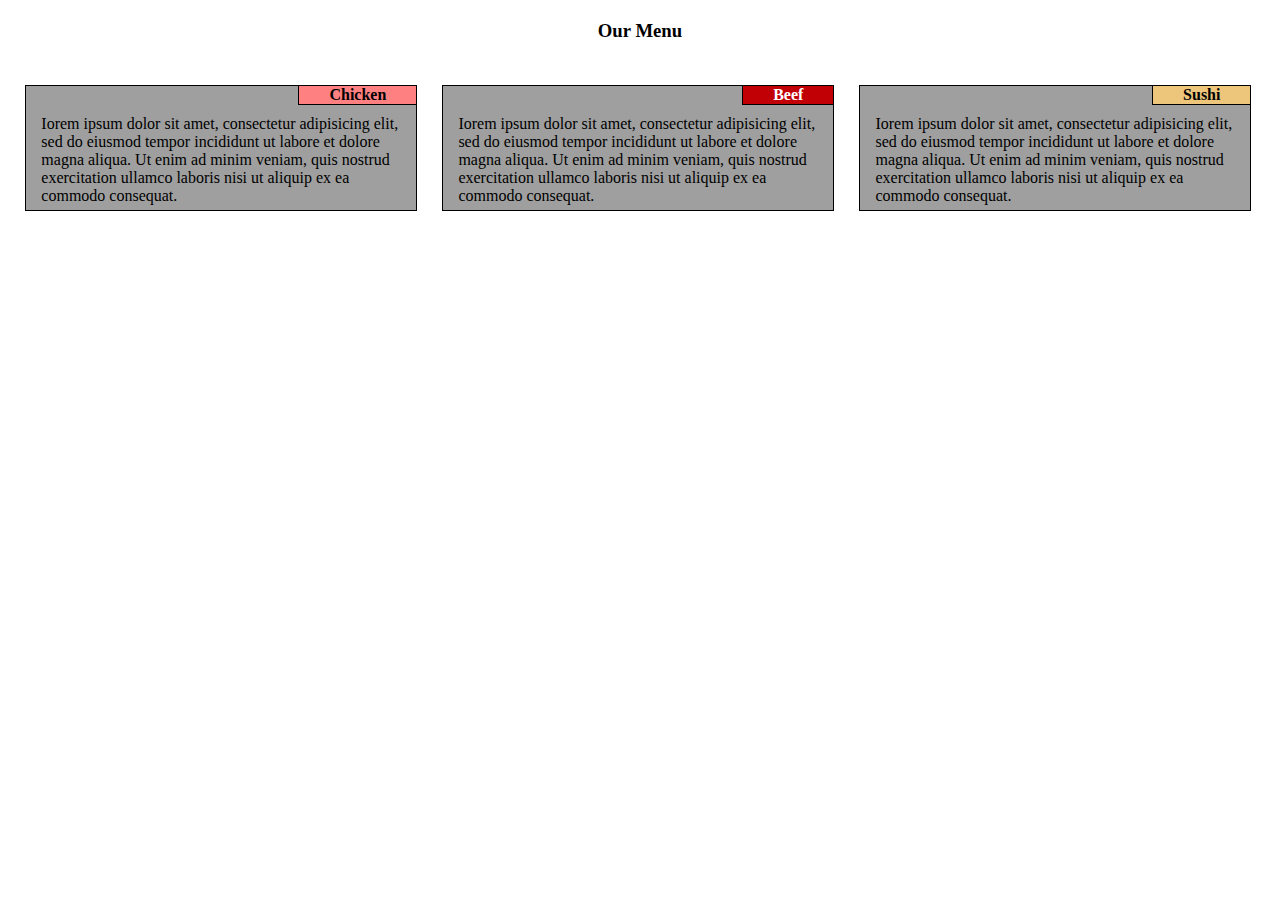
<file: Index.html>
<!doctype html>
<html>
<head>
<meta charset="utf-8">
<link rel="stylesheet" type="text/css" href="Styling_Assignment_Modu 2.css">
<title>Module 2 Assignment</title>
</head>

<body>
<h3>Our Menu</h3>
<div class="parent">
	<div class="col_lg_4 col_md_6 col_sm_12">
    	<h4 id="chicken">Chicken</h4>
        <p>Iorem ipsum dolor sit amet, consectetur adipisicing elit, sed do eiusmod tempor incididunt ut labore et dolore magna aliqua. Ut enim ad minim veniam, quis nostrud exercitation ullamco laboris nisi ut aliquip ex ea commodo consequat.</p>
    </div>
    <div class="col_lg_4 col_md_6 col_sm_12">
    	<h4 id="beef">Beef</h4>
        <p>Iorem ipsum dolor sit amet, consectetur adipisicing elit, sed do eiusmod tempor incididunt ut labore et dolore magna aliqua. Ut enim ad minim veniam, quis nostrud exercitation ullamco laboris nisi ut aliquip ex ea commodo consequat.</p>
    </div>
    <div class="col_lg_4 col_md_6_p3 col_sm_12">
    	<h4 id="sushi">Sushi</h4>
    	<p>Iorem ipsum dolor sit amet, consectetur adipisicing elit, sed do eiusmod tempor incididunt ut labore et dolore magna aliqua. Ut enim ad minim veniam, quis nostrud exercitation ullamco laboris nisi ut aliquip ex ea commodo consequat.</p>
    </div>
</div>
</body>
</html>
</file>
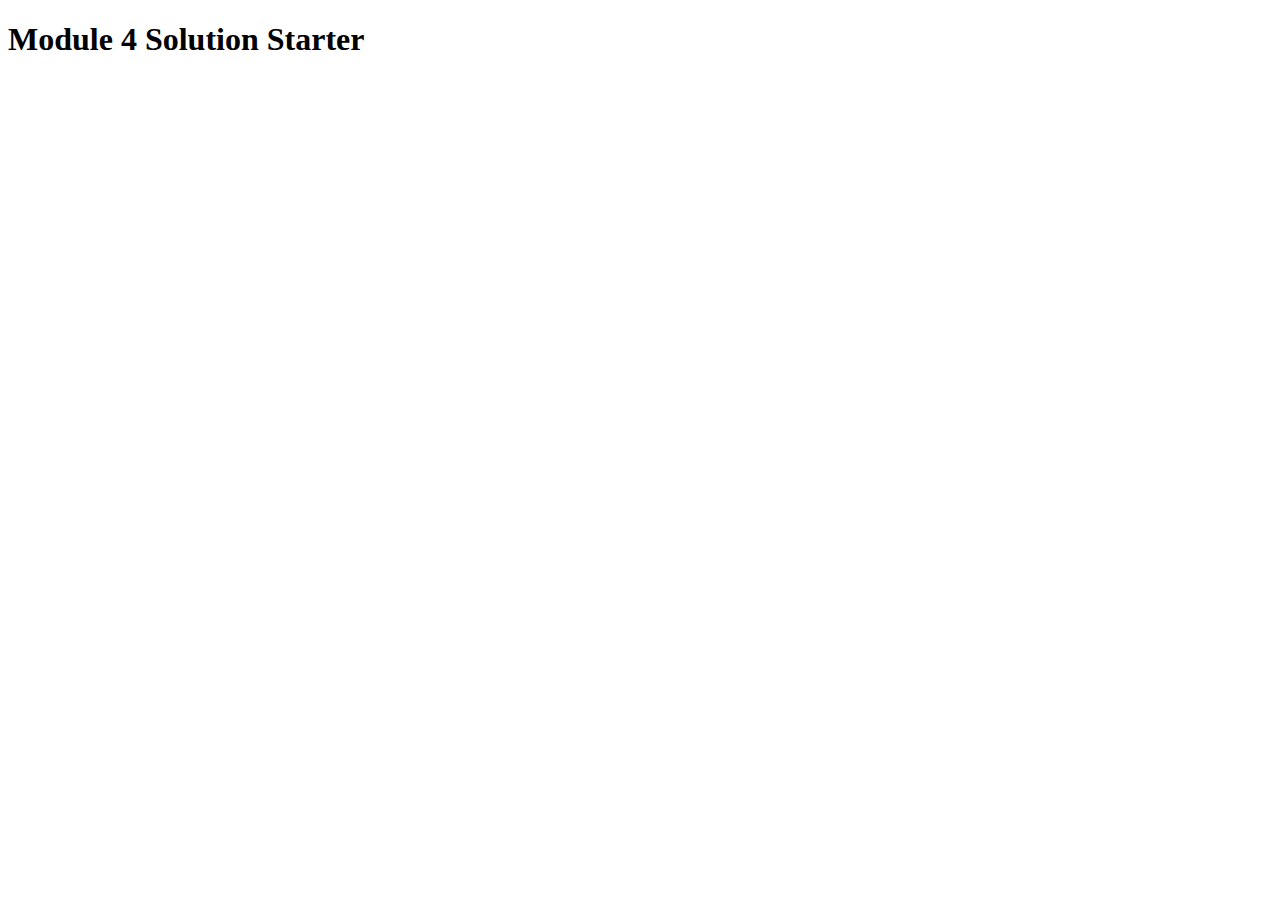
<file: docs/index.html>
<!DOCTYPE html>
<html>
<head>
  <meta charset="utf-8">
  <title>Module 4 Solution Starter</title>
  <script src="SpeakHello.js"></script>
  <script src="SpeakGoodBye.js"></script>
  <script src="script.js"></script>
</head>
<body>
  <h1>Module 4 Solution Starter</h1>
</body>
</html>
</file>
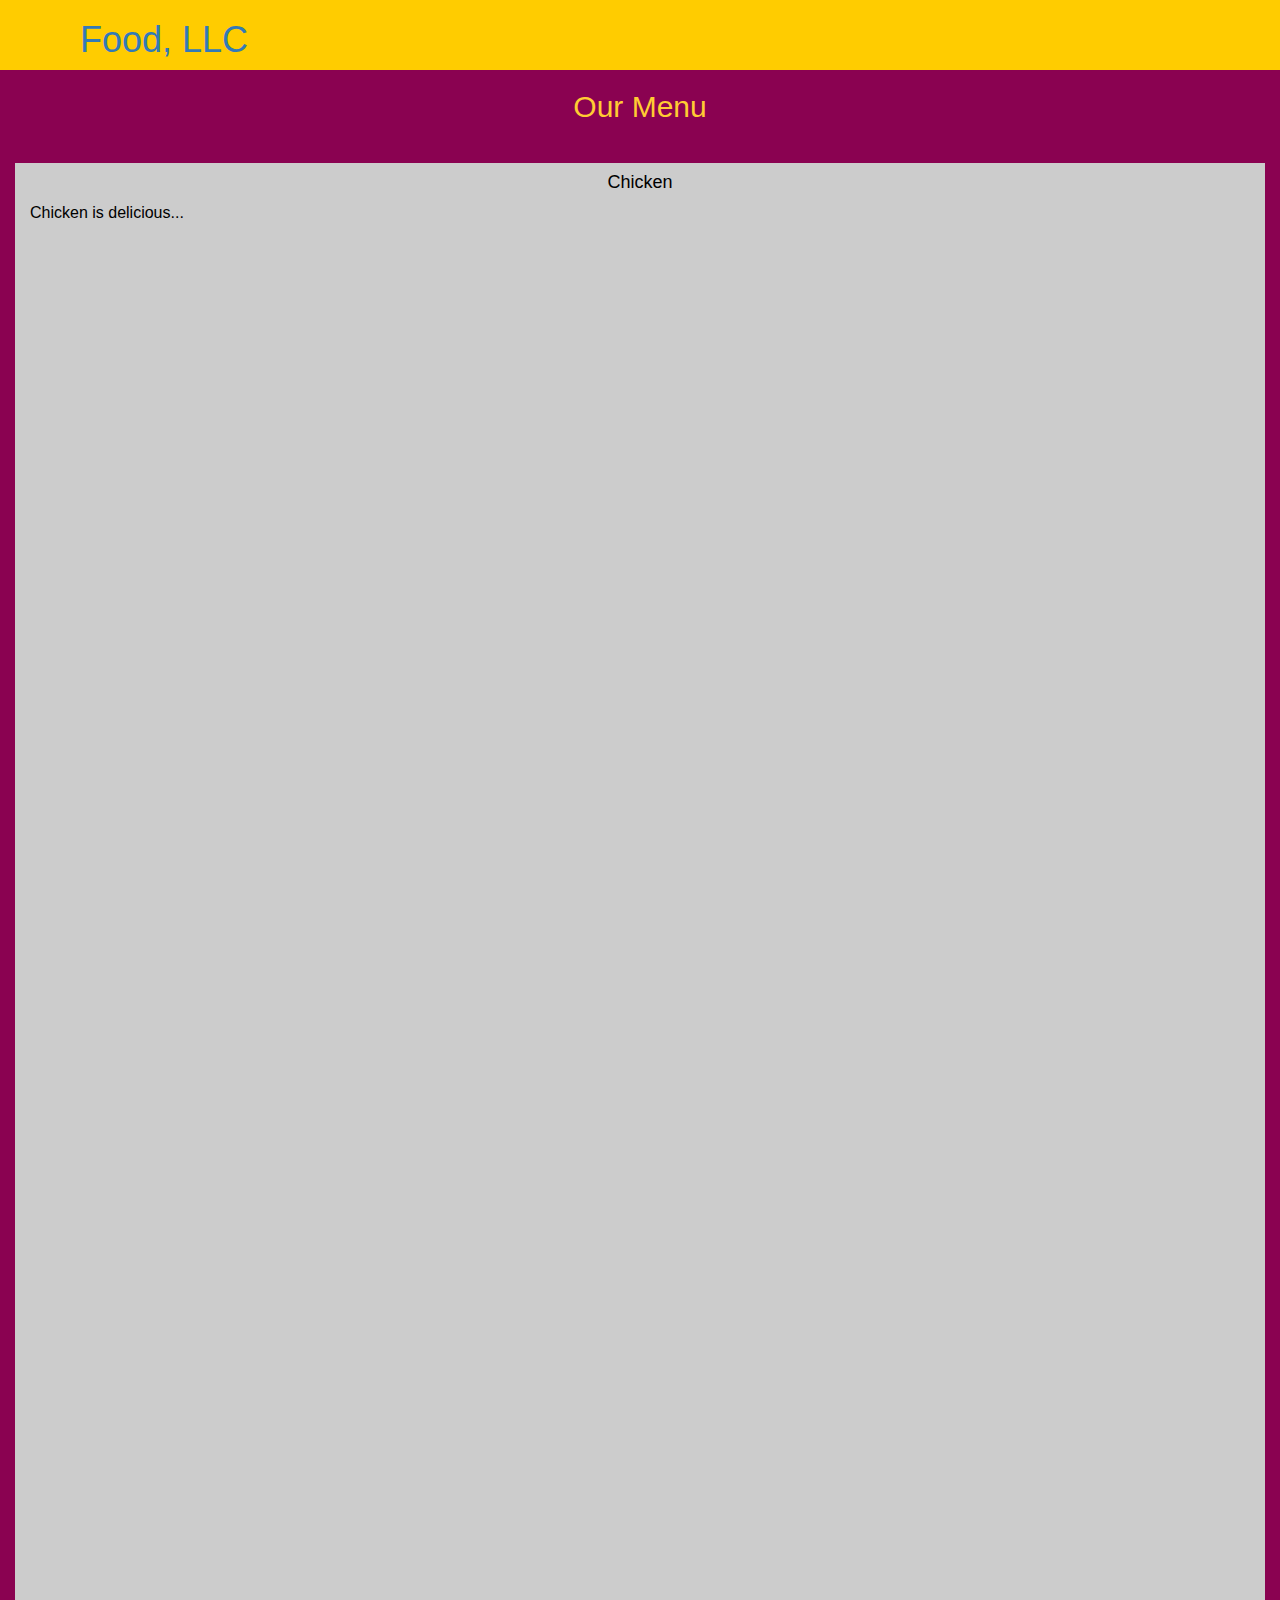
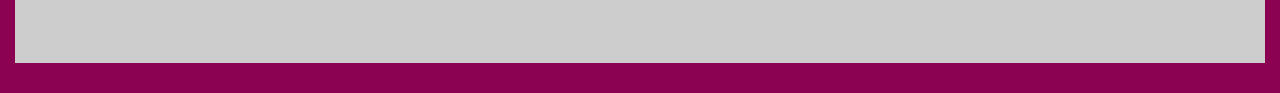
<file: docs/Index.html>
<!doctype html>
<html>
<head>
<meta charset="utf-8">
<meta http-equiv="X-UA-Compatible" content="IE=edge">
<meta name="viewport" content="width=device-width, initial-scale=1">
<link href="CSS/bootstrap.min.css" rel="stylesheet">
<link href="CSS/Style.css" rel="stylesheet" type="text/css">
<title>Module 3 Assignment</title>
</head>

<body>
	<header>
    	<nav id="header-nav" class="navbar navbar-default">
        	<div class="container">
			<div class="navbar-header">     	
        		<div id="name">
            		<a href="Index.html"><h1>Food, LLC</h1></a>
            	</div>
                
                <button type="button" class="navbar-toggle collapsed" data-toggle="collapse" data-target="#collapsable-nav" aria-expanded="false">
                    	<span class="sr-only">Toggle navigation</span>
                        <span class="icon-bar"></span>
                        <span class="icon-bar"></span>
                        <span class="icon-bar"></span>
                </button>
        	</div>
        	</div>
        </nav>
	</header>
    
    <h2 id="heading" class="text-center">Our Menu</h2>
    
    <div id="tall_section" class="container-fluid">
    <div id="tall" class="row">    	
    	<div class="col-xs-12"><p><h4>Chicken</h4>Chicken is delicious...</p></div>
    </div>
    </div>
</body>
</html>
</file>
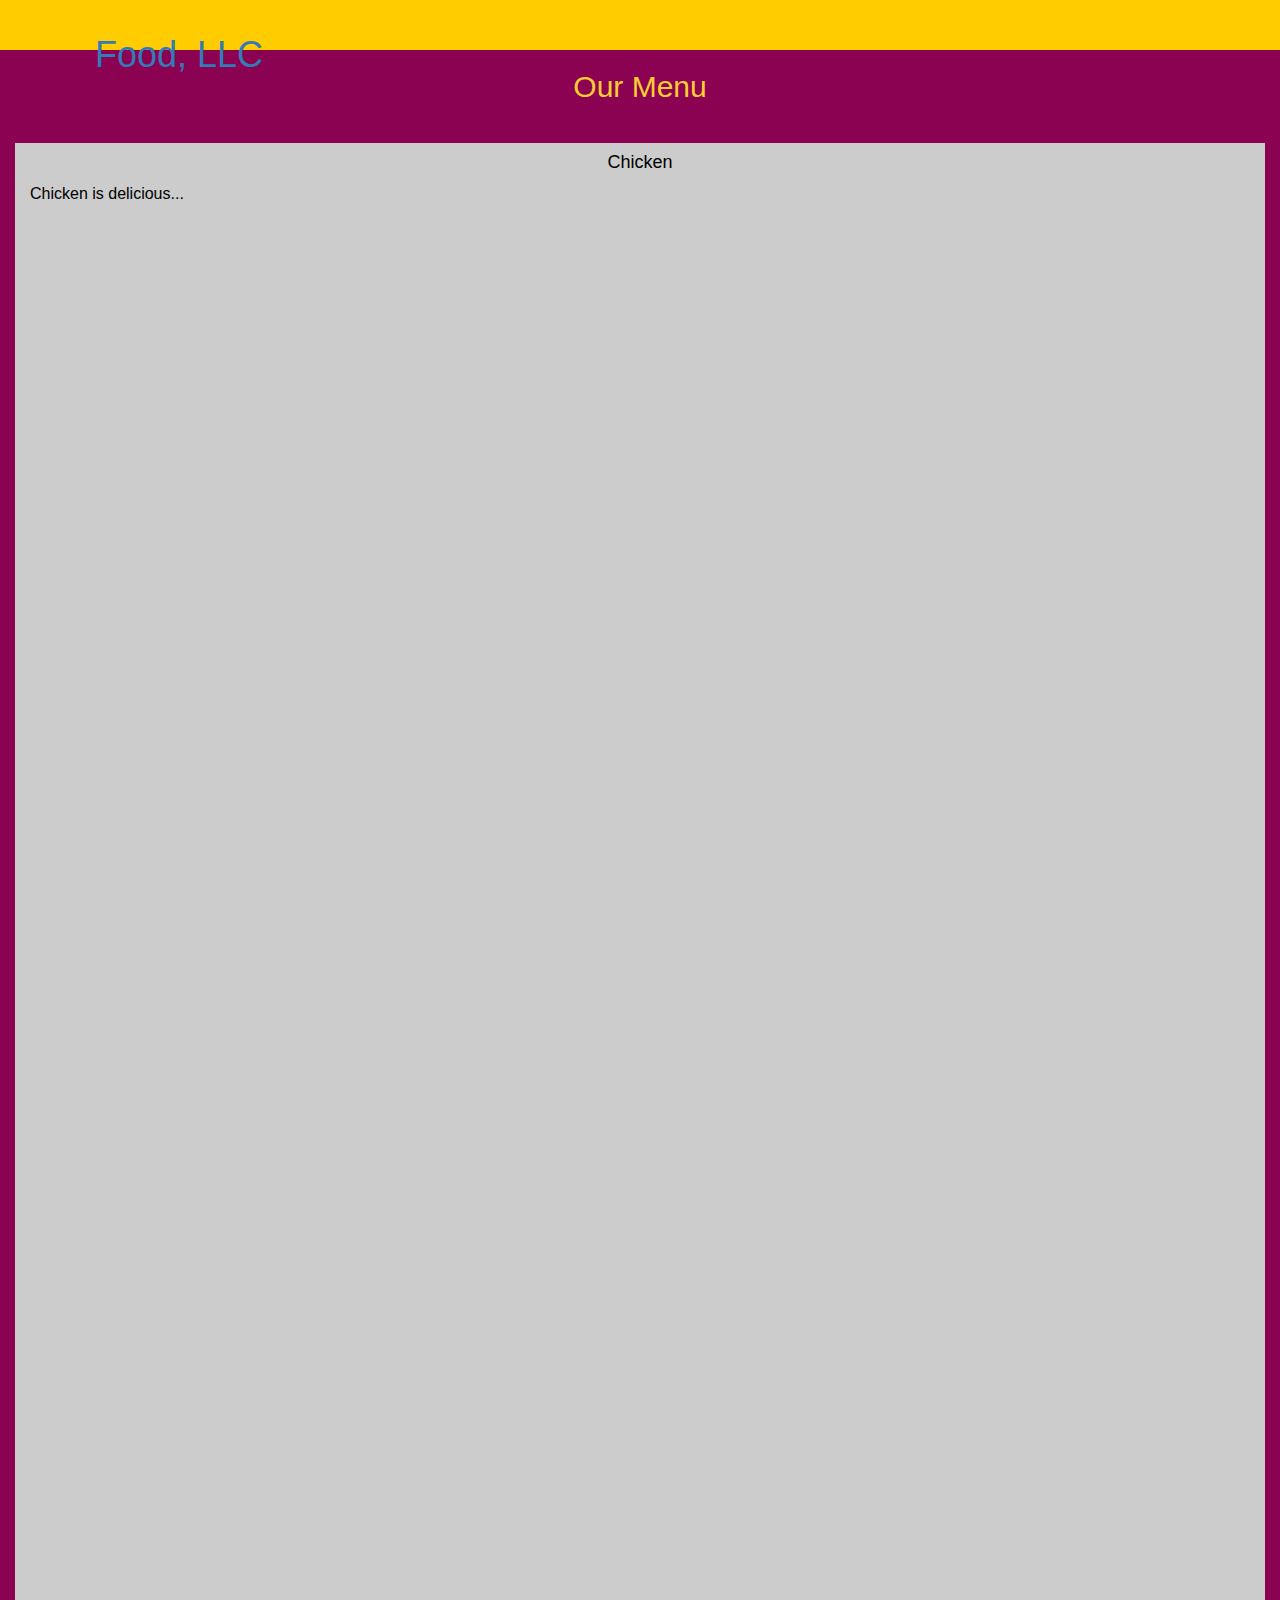
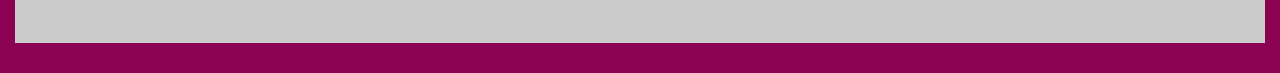
<file: docs/index_m3.html>
<!doctype html>
<html>
<head>
<meta charset="utf-8">
<meta http-equiv="X-UA-Compatible" content="IE=edge">
<meta name="viewport" content="width=device-width, initial-scale=1">
<link href="CSS/bootstrap.min.css" rel="stylesheet">
<link href="CSS/Style.css" rel="stylesheet" type="text/css">
<title>Module 3 Assignment</title>
</head>

<body>
	<header>
    	<nav id="header-nav" class="navbar navbar-default">
        	<div class="container">
			<div class="navbar-header">     	
        		<div id="name" class="navbar-brand">
            		<a href="index.html"><h1>Food, LLC</h1></a>
            	</div>
                
                <button type="button" class="navbar-toggle collapsed" data-toggle="collapse" data-target="#collapsable-nav" aria-expanded="false">
                    	<span class="sr-only">Toggle navigation</span>
                        <span class="icon-bar"></span>
                        <span class="icon-bar"></span>
                        <span class="icon-bar"></span>
                </button>
        	</div>
        	</div>
        </nav>
	</header>
    
    <h2 id="heading" class="text-center">Our Menu</h2>
    
    <div id="tall_section" class="container-fluid">
    <div id="tall" class="row">    	
    	<div class="col-xs-12"><p><h4>Chicken</h4>Chicken is delicious...</p></div>
    </div>
    </div>
</body>
</html>
</file>
<file: Styling_Assignment_Modu 2.css>
@charset "utf-8";
*{
	box-sizing: border-box;
	margin: 0px;
	padding: 0px;
}

body{
	font-family: "Comic Sans MS", cursive;
	/*padding: 0% 1% 0% 1%;*/
	padding-top: 0%;
	padding-right: 1%;
	padding-bottom: 0%;
	padding-left: 1%;
}

h3{
	text-align: center;
}

.parent{
	width: 100%;
}

p{
	margin: 0px 15px 5px 15px;
	clear: right;
}

h4{
	float: right;
	margin-bottom: 10px;
	padding: 0px 30px 0px 30px;
	border: solid;
	border-bottom: solid 1px;
	border-left: solid 1px;
	border-top: hidden;
	border-right: hidden;
}

h4#chicken{
	background-color: #FF8080;
}

h4#beef{
	background-color: #C10005;
	color: #FFF;
	border-color: #000;
}

h4#sushi{
	background-color: #EDC67C;
}

h3{
	margin: 20px 0px 30px 0px;
}

.col_lg_4, .col_md_6, .col_md_6_p3, .col_sm_12{
	background-color: #9F9F9F;
}
@media (min-width: 992px){	
	.col_lg_4, .col_md_6, .col_sm_12{
		float: left;
		border: solid 1px;
		margin: 1%;
		border-color: #000;
	}
	
	.col_lg_4{
		width: 31.25%;
	}
}
@media (max-width: 991px) and (min-width: 768px){
	.col_lg_4, .col_md_6, .col_md_6_p3, .col_sm_12{
		float: left;
		border: solid 1px;
		margin: 1%;
		border-color: #000;
	}
	
	.col_md_6{
		width: 48%;
	}
	
	/*.col_md_6_p3{
		margin-right: 0%;
		margin-left: 0%;
	}*/
}
@media (max-width: 767px){
	.col_lg_4, .col_md_6, .col_sm_12{
		float: left;
		border: solid 1px;
		margin: 1% 7% 1% 7%;
		border-color: #000;
	}
	
	/*.col_sm_12{
		width: %;

	}*/
}
</file>
<file: docs/CSS/Style.css>
@charset "utf-8";
*{
	margin: 0px;
	padding: 0px;
	box-sizing: border-box;
}

body{
	font-size: 16px;
	color: #FFF;
	background-color: #8A0251;
	font-family: 'Oxygen', sans-serif;
}

#header-nav{
	background-color: #FC0;
	border-radius: 0px;
	border: 0px;
}

#name{
	float: left;
	margin-left: 10px;
}

#heading{
	color: #FC3;
}

#tall{
	background-color: #CCC;
	color: #000;
	margin: 30px 0px 30px 0px;
	height: 1500px;
}

/*#tall_section{
	padding: 0px 15px 0px 15px;
}*/

.col-xs-12 h4{
	text-align: center;
}
</file>
